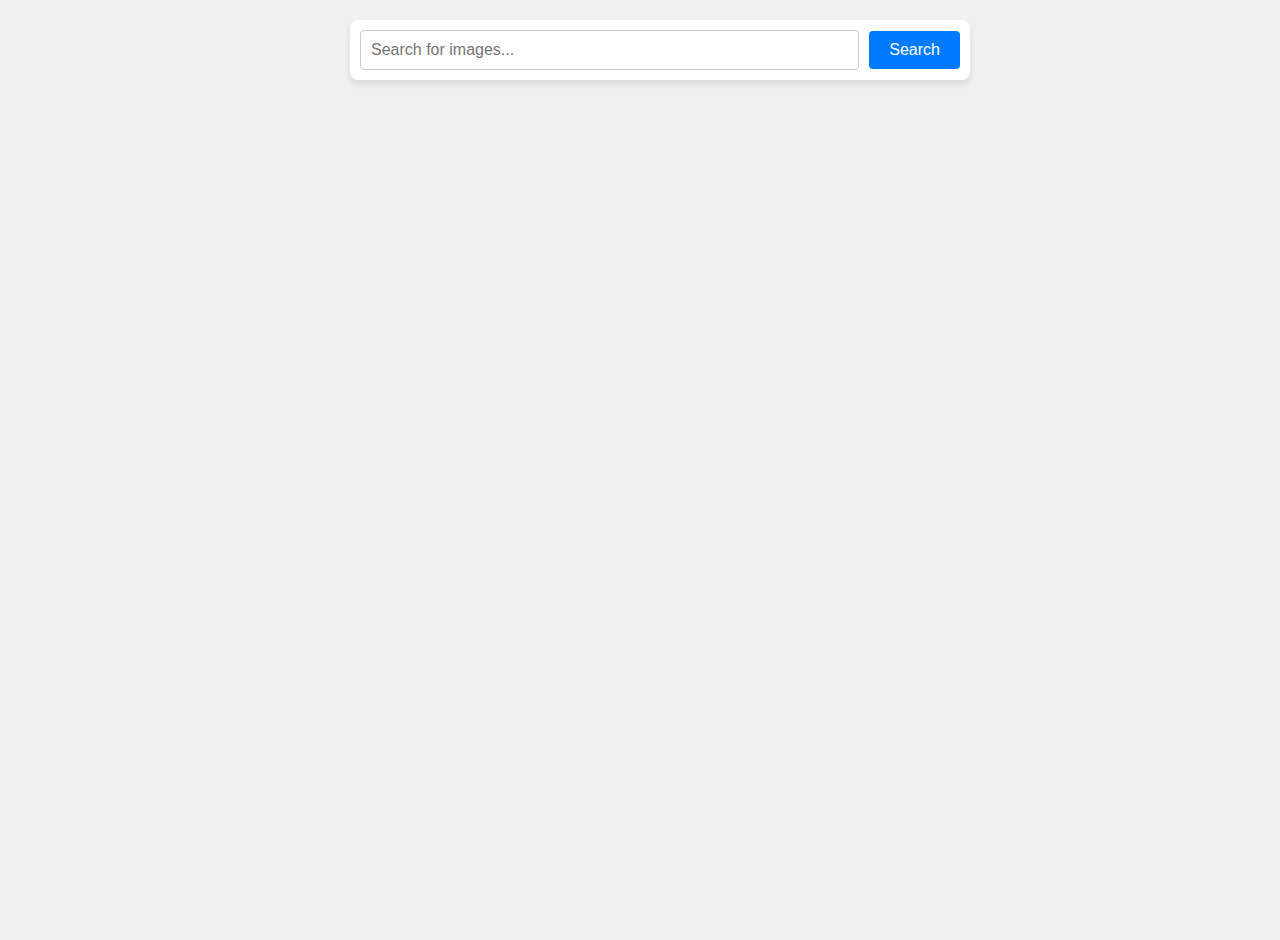
<file: src/index.html>
<!DOCTYPE html>
<html lang="en">
  <head>
    <meta charset="UTF-8" />
    <link rel="icon" type="image/svg+xml" href="/favicon.svg" />
    <meta name="viewport" content="width=device-width, initial-scale=1.0" />
    <title>Image Search</title>

    <link rel="stylesheet" href="./css/styles.css" />
    <link rel="stylesheet" href="./css/gallery.css" />

    <meta
      http-equiv="Content-Security-Policy"
      content="default-src 'self'; script-src 'self' 'unsafe-inline' 'unsafe-eval'; style-src 'self' 'unsafe-inline'; connect-src 'self' https://pixabay.com; img-src 'self' data: https://pixabay.com;"
    />
  </head>
  <body>
    <div id="search-container">
      <form id="search-form">
        <input
          type="text"
          id="search-input"
          placeholder="Search for images..."
        />
        <button type="submit">Search</button>
      </form>
    </div>

    <div id="loading" style="display: none">
      <div class="spinner-container">
        <svg
          xmlns="http://www.w3.org/2000/svg"
          width="50"
          height="50"
          viewBox="0 0 50 50"
          fill="none"
        >
          <circle
            cx="25"
            cy="25"
            r="20"
            stroke="#007bff"
            stroke-width="5"
            stroke-dasharray="31.415, 31.415"
            stroke-linecap="round"
          >
            <animate
              attributeName="stroke-dashoffset"
              values="31.415;0"
              dur="1s"
              keyTimes="0;1"
              repeatCount="indefinite"
            />
          </circle>
        </svg>
      </div>
      <p>Loading images, please wait...</p>
    </div>

    <div id="gallery" class="gallery"></div>

    <script type="module" src="./main.js"></script>
  </body>
</html>
</file>
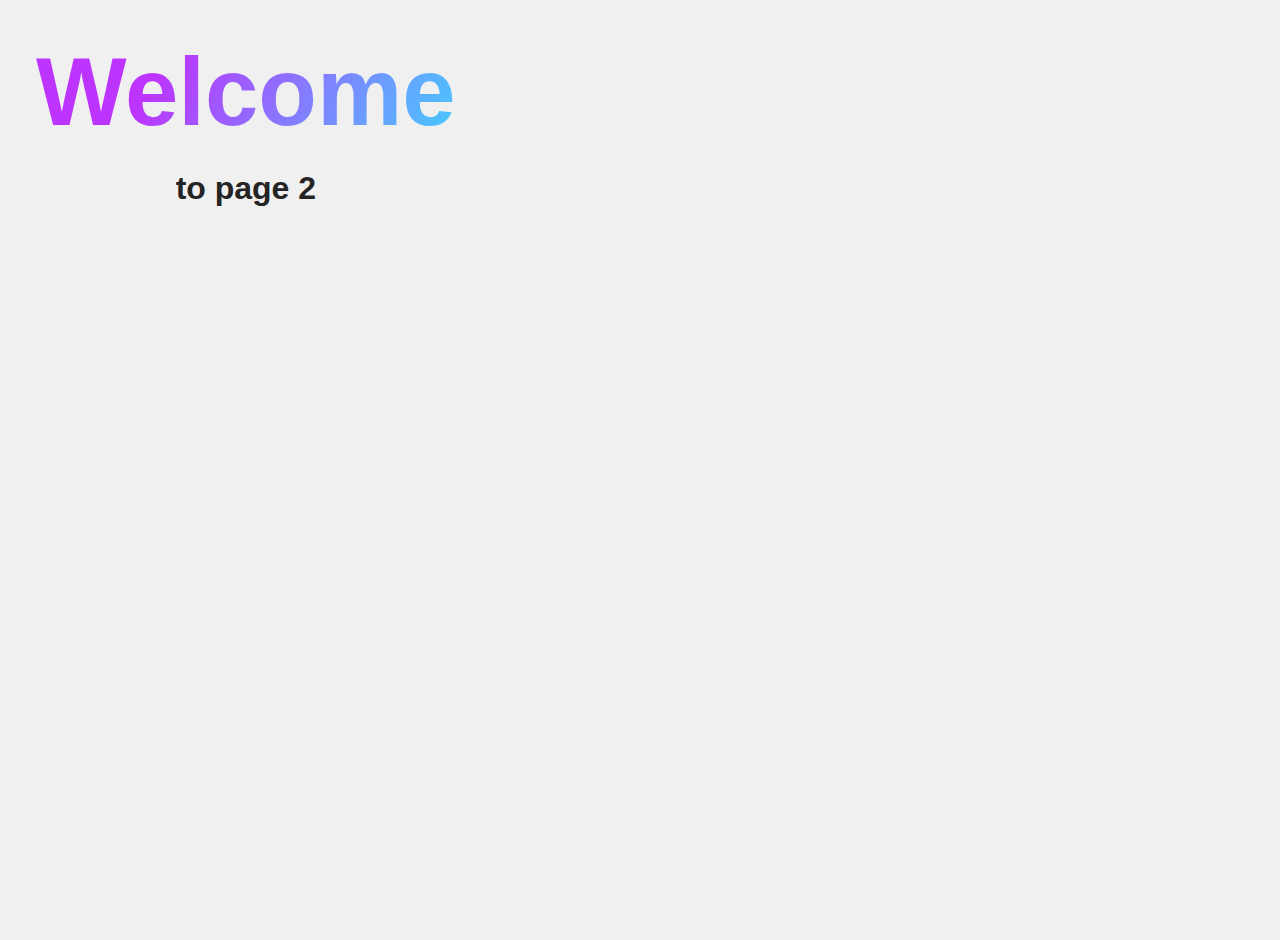
<file: src/page-2.html>
<!DOCTYPE html>
<html lang="en">
  <head>
    <meta charset="UTF-8" />
    <meta http-equiv="X-UA-Compatible" content="IE=edge" />
    <meta name="viewport" content="width=device-width, initial-scale=1.0" />
    <title>Page 2</title>
    <link rel="stylesheet" href="./css/styles.css" />
  </head>
  <body>
    <load
      src="./partials/header.html"
      icon-path="./img/sprite.svg#logo"
      highlight-act="active"
    />

    <main>
      <div class="container">
        <h1 class="main-title">
          <span class="main-title-gradient">Welcome</span> to page 2
        </h1>
        <load src="./partials/back-link.html" />
      </div>
    </main>

    <load src="./partials/footer.html" />
  </body>
</html>
</file>
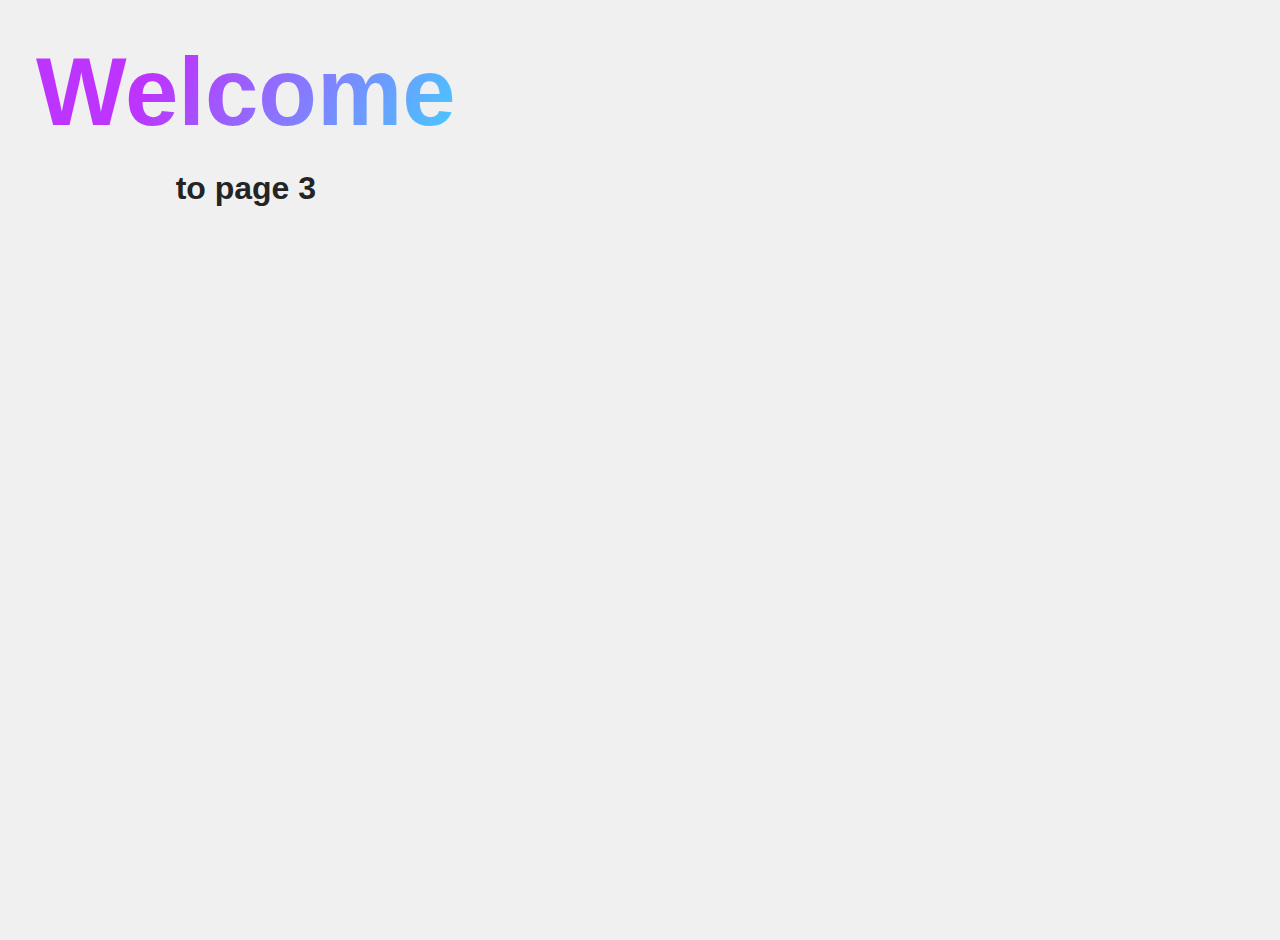
<file: src/page-3.html>
<!DOCTYPE html>
<html lang="en">
  <head>
    <meta charset="UTF-8" />
    <meta http-equiv="X-UA-Compatible" content="IE=edge" />
    <meta name="viewport" content="width=device-width, initial-scale=1.0" />
    <title>Page 3</title>
    <link rel="stylesheet" href="./css/styles.css" />
  </head>
  <body>
    <load
      src="./partials/header.html"
      icon-path="./img/sprite.svg#logo"
      highlight-curr="active"
    />

    <main>
      <div class="container">
        <h1 class="main-title">
          <span class="main-title-gradient">Welcome</span> to page 3
        </h1>
        <load src="./partials/back-link.html" />
      </div>
    </main>

    <load src="./partials/footer.html" />
  </body>
</html>
</file>
<file: src/css/gallery.css>
body {
  font-family: Arial, sans-serif;
  display: flex;
  justify-content: flex-start;
  align-items: flex-start;
  min-height: 100vh;
  margin: 0;
  background-color: #f0f0f0;
  flex-direction: column;
  padding: 20px;
}

#search-container {
  width: 100%;
  display: flex;
  justify-content: center;
  margin-bottom: 20px;
}

form {
  display: flex;
  flex-direction: row;
  align-items: center;
  background-color: white;
  padding: 10px;
  border-radius: 8px;
  box-shadow: 0 4px 6px rgba(0, 0, 0, 0.1);
  width: 50%;
  max-width: 600px;
}

input {
  padding: 10px;
  margin-right: 10px;
  width: 100%;
  font-size: 16px;
  border: 1px solid #ccc;
  border-radius: 4px;
}

button {
  padding: 10px 20px;
  background-color: #007bff;
  color: white;
  font-size: 16px;
  border: none;
  border-radius: 4px;
  cursor: pointer;
  transition: background-color 0.3s ease;
}

button:hover {
  background-color: #0056b3;
}

#loading {
  display: none;
  position: fixed;
  top: 50%;
  left: 50%;
  transform: translate(-50%, -50%);
  z-index: 1000;
  text-align: center;
  font-size: 18px;
  color: #555;
  background-color: rgba(255, 255, 255, 0.8);
  padding: 20px;
  border-radius: 8px;
}

.spinner-container {
  display: flex;
  justify-content: center;
  align-items: center;
}

.spinner-container svg {
  width: 50px;
  height: 50px;
}

#gallery {
  display: grid;
  grid-template-columns: repeat(auto-fill, minmax(250px, 1fr));
  gap: 15px;
  width: 100%;
  margin-top: 20px;
}

.image-card {
  background-color: white;
  border-radius: 8px;
  box-shadow: 0 4px 6px rgba(0, 0, 0, 0.1);
  overflow: hidden;
  transition: transform 0.3s ease-in-out;
}

.image-card:hover {
  transform: scale(1.05);
}

.image-card img {
  width: 100%;
  height: auto;
  border-radius: 8px;
}

.image-info {
  padding: 10px;
  font-size: 14px;
  color: #333;
}

.image-info p {
  margin: 5px 0;
}

.image-info .tags {
  font-weight: bold;
  color: #007bff;
}

.image-info strong {
  color: #007bff;
}

@media screen and (max-width: 768px) {
  #gallery {
    grid-template-columns: 1fr;
  }
}
</file>
<file: src/css/styles.css>
/**
  |============================
  | include css partials with
  | default @import url()
  |============================
*/
/* Common styles */
@import url('./reset.css');
@import url('./base.css');
@import url('./container.css');
@import url('./animations.css');

/* Sections style */
@import url('./header.css');
@import url('./vite-promo.css');
@import url('./badges.css');
@import url('./back-link.css');
@import url('./footer.css');

/* Gallery styles */
@import url('./gallery.css'); /* Burada gallery.css'i dahil ettik */
</file>
